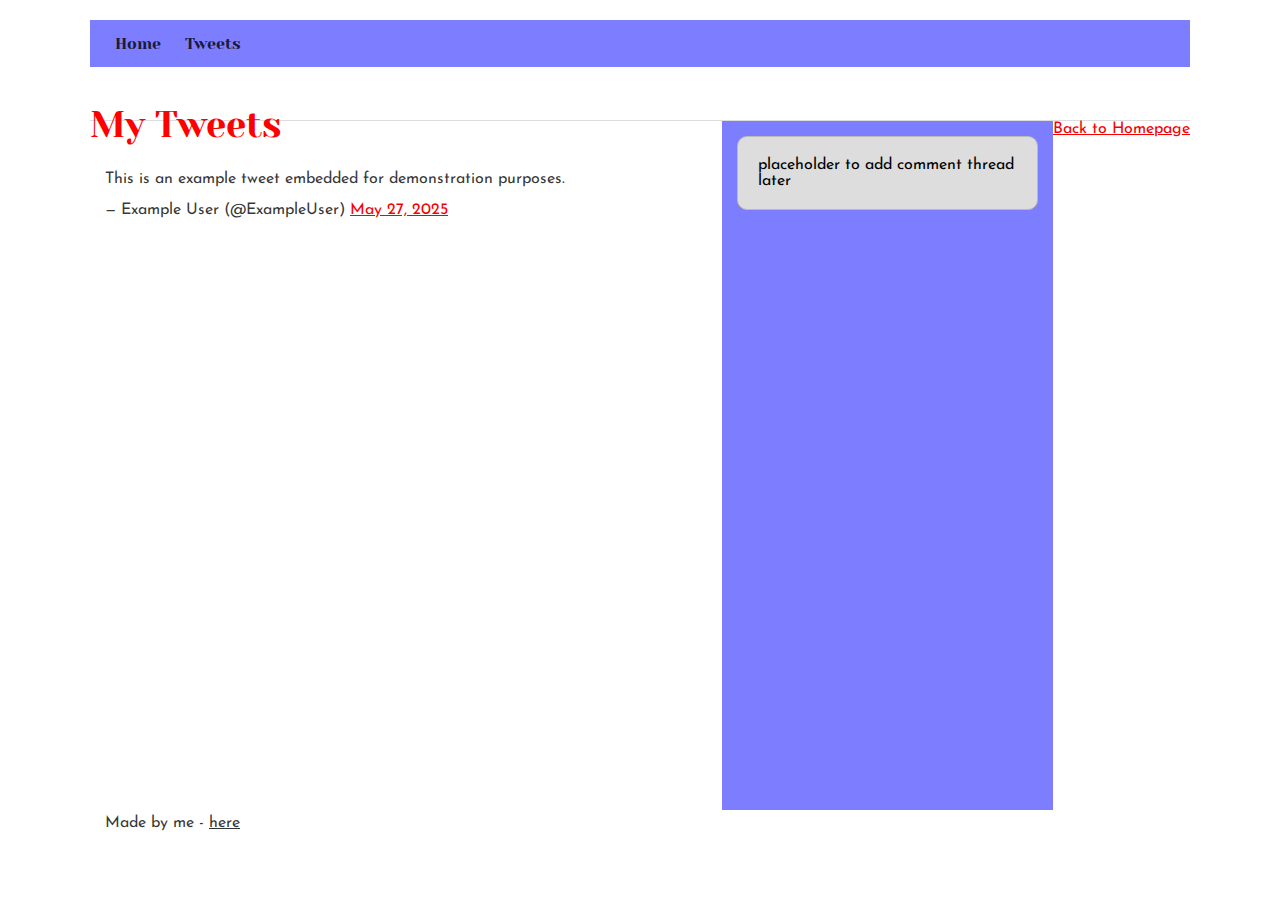
<file: css_basic/tweets.html>
<!DOCTYPE html>
<html lang="en">
  <head>
    <meta charset="UTF-8" />
    <meta name="viewport" content="width=device-width, initial-scale=1.0" />
    <link href="base.css" rel="stylesheet" />
    <link href="styles.css" rel="stylesheet" />
    <title>html basics</title>
  </head>
  <body>
    <header>
      <nav>
        <ul>
          <li><a href="index.html">Home</a></li>
          <li><a href="tweets.html">Tweets</a></li>
        </ul>
      </nav>
      <h1>My Tweets</h1>
    </header>
    <main>
      <article>
        <blockquote class="twitter-tweet">
          <p lang="en" dir="ltr">
            This is an example tweet embedded for demonstration purposes.
          </p>
          &mdash; Example User (@ExampleUser)
          <a href="https://twitter.com/ExampleUser/status/1234567890123456789"
            >May 27, 2025</a
          >
        </blockquote>
        <script
          async
          src="https://platform.twitter.com/widgets.js"
          charset="utf-8"
        ></script>
      </article>

      <!-- Link back to index.html -->
      <aside>
        <p>placeholder to add comment thread later</p>
      </aside>
      <p><a href="index.html">Back to Homepage</a></p>
    </main>
    <footer>
      Made by me - <a href="www.home.com " target="_blank">here</a>
    </footer>
  </body>
</html>
</file>
<file: css_basic/base.css>
/* Importing webfonts */
/* (If you're learning CSS, you should disregard that) */

@import url(https://fonts.googleapis.com/css?family=Yeseva+One);
@import url(https://fonts.googleapis.com/css?family=Josefin+Sans:400,700,700italic,400italic);

/* CSS reset rules */

html,
body {
  height: 100%;
  min-height: 100%;
}
html,
body,
div,
span,
applet,
object,
iframe,
h1,
h2,
h3,
h4,
h5,
h6,
p,
blockquote,
pre,
a,
abbr,
acronym,
address,
big,
cite,
code,
del,
dfn,
img,
ins,
kbd,
q,
s,
samp,
small,
strike,
sub,
sup,
tt,
var,
b,
u,
i,
center,
dl,
dt,
dd,
fieldset,
form,
label,
legend,
table,
caption,
tbody,
tfoot,
thead,
tr,
th,
td,
article,
aside,
canvas,
details,
embed,
figure,
figcaption,
footer,
header,
hgroup,
menu,
nav,
output,
ruby,
section,
summary,
time,
mark,
audio,
video {
  margin: 0;
  padding: 0;
  border: 0;
  font-size: 100%;
  font: inherit;
  vertical-align: baseline;
}
/* HTML5 display-role reset for older browsers */
article,
aside,
details,
figcaption,
figure,
footer,
header,
hgroup,
menu,
nav,
section {
  display: block;
}
body {
  line-height: 1;
}
blockquote,
q {
  quotes: none;
}
blockquote:before,
blockquote:after,
q:before,
q:after {
  content: "";
  content: none;
}
table {
  border-collapse: collapse;
  border-spacing: 0;
}

/* Fonts and colors */

body {
  font-family: "Josefin Sans", serif;
  color: rgba(0, 0, 0, 0.8);
}
h1,
h2,
h3,
h4,
h5,
h6,
header {
  font-family: "Yeseva One", sans-serif;
}
article {
}
header {
  border-bottom: 1px solid rgb(221, 221, 221);
  transition: border-bottom-color 1s ease;
}
header a {
  color: rgba(0, 0, 0, 0.8);
}
aside {
  background: #fafafa;
}
aside p {
  border: 1px solid #bbb;
  background: #ddd;
  color: black;
}
footer a {
  color: rgba(0, 0, 0, 0.8);
}
a {
  color: #f80002;
}

/* Positioning and margins */

@media (min-width: 1100px) {
  body {
    width: 1100px;
    margin: 0 auto;
  }
}

article {
  padding: 50px 15px;
}
article > *:first-child {
  margin-top: 0;
}
aside {
  padding: 50px 15px;
}
header .right {
  float: right;
  margin: 0 10px 15px;
}

/* Header */
header {
  padding: 20px 0;
  height: 80px;
}
header ul {
  list-style: none;
  margin: 0;
  padding: 0;
}
header li {
  display: inline;
  vertical-align: middle;
}
header li:first-child {
  margin: 0;
}
header li a {
  margin: 0 10px;
}
header li.logo {
  font-size: 36px;
}
header a {
  text-decoration: none;
}

/* Aside */

aside p {
  border-radius: 10px;
  padding: 20px 20px;
}

/* Footer */

footer {
  padding: 5px 15px;
  height: 80px;
}

/* Text styles and margins */

p {
  margin-bottom: 15px;
}
h1 {
  font-size: 36px;
  margin: 40px 0 20px;
}
h2 {
  font-size: 32px;
  margin: 30px 0 15px;
}
h3 {
  font-size: 28px;
  margin: 25px 0 10px;
}
h4 {
  font-size: 20px;
  font-weight: bold;
  margin: 20px 0 10px;
}
h5 {
  font-size: 18px;
  font-weight: bold;
  margin: 15px 0 10px;
}
h6 {
  font-weight: bold;
  margin: 5px 0;
}

@media (max-width: 800px) {
  body.works_on_smartphone {
    display: block;
  }
  body.works_on_smartphone main {
    display: block;
  }
  header .right {
    float: none;
  }
}
</file>
<file: css_basic/styles.css>
body {
  display: flex;
  flex-direction: column;
}
main {
  display: flex;
  flex-direction: row;
  flex: auto;
}
article {
  flex: 2;
  overflow-y: auto;
}
aside {
  flex: 1;
  overflow-y: auto;
}

h1 {
  color: red;
}

h2 {
  color: blue;
}

aside,
nav {
  background-color: rgba(0, 0, 255, 0.508);
  padding: 15px;
}

.logo {
  width: 30px;
  height: 30px;
}
</file>
